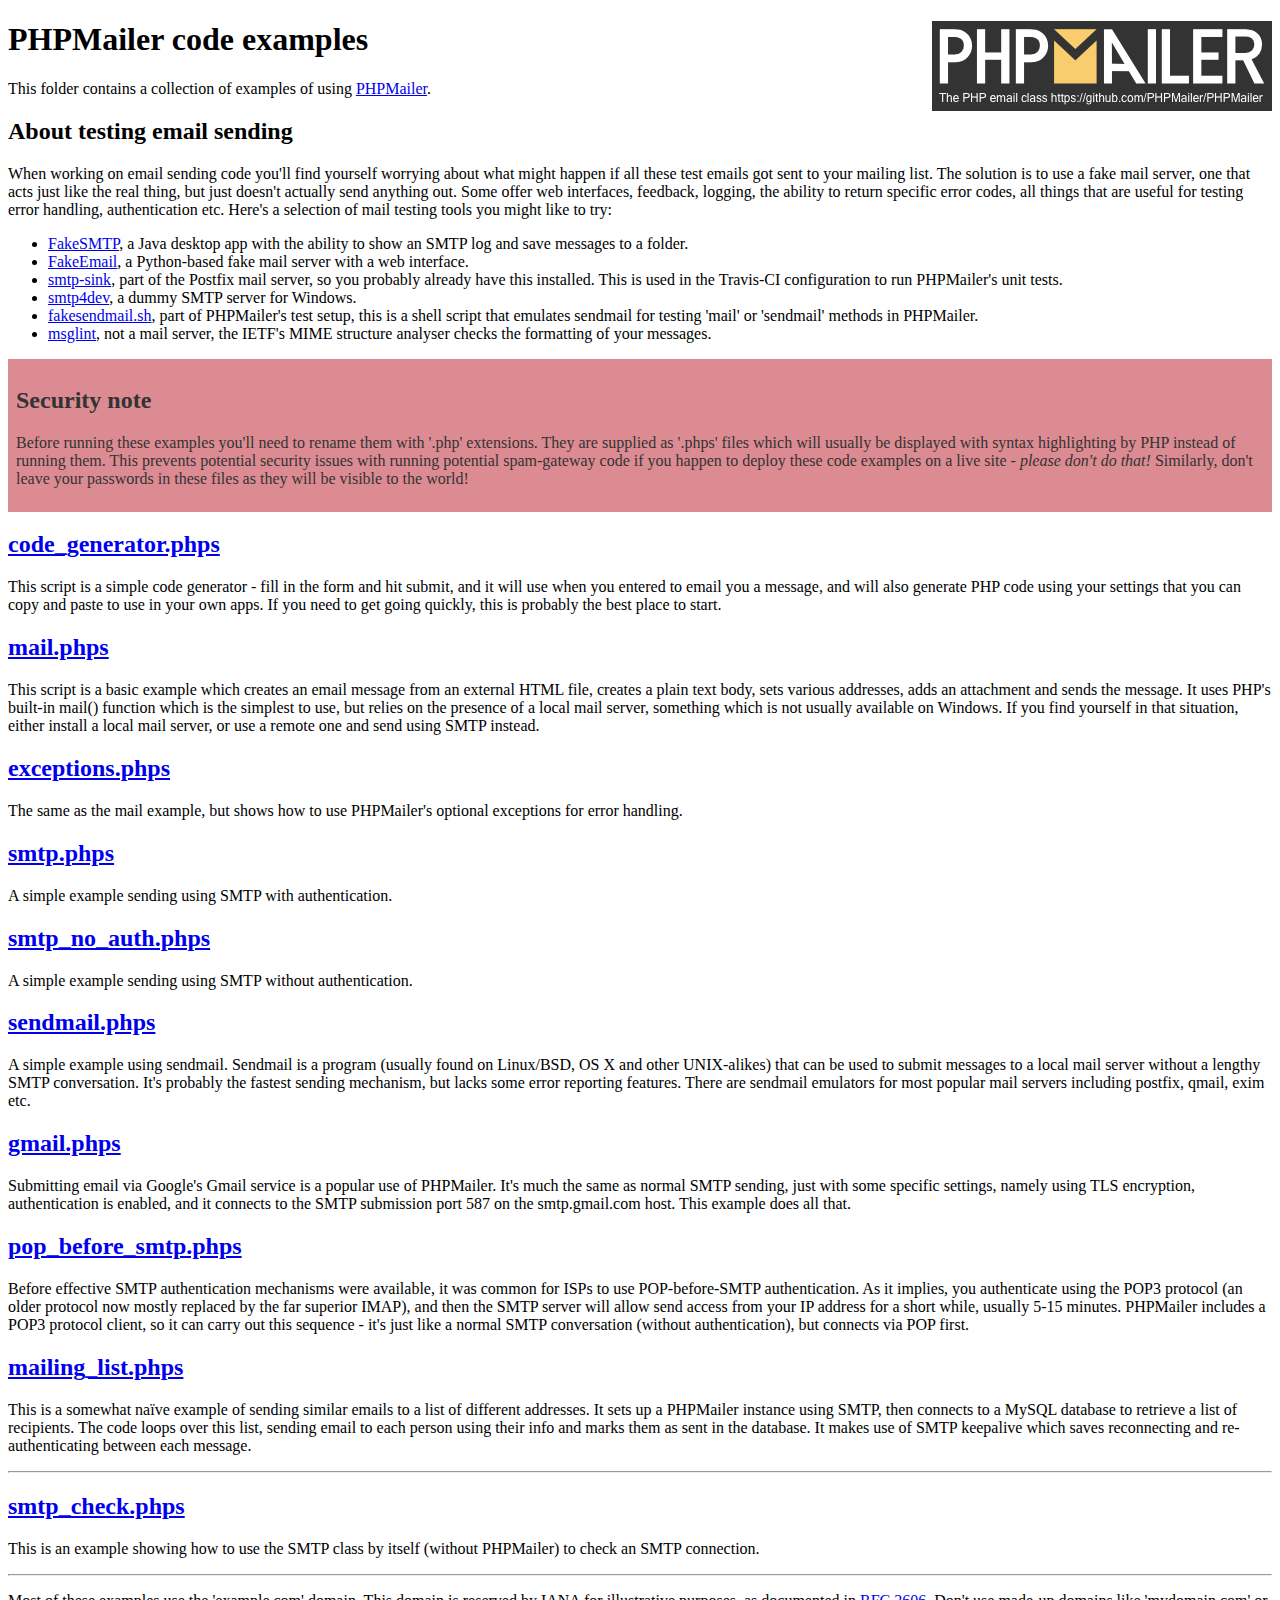
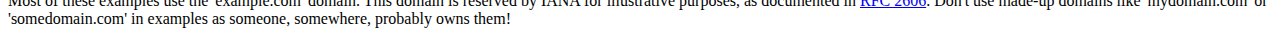
<file: phpmailer/examples/index.html>
<!DOCTYPE html>
<html>
<head>
	<meta charset="UTF-8">
	<title>PHPMailer Examples</title>
</head>
<body>
<h1>PHPMailer code examples<a href="https://github.com/PHPMailer/PHPMailer"><img src="images/phpmailer.png" style="float:right; border:0;" alt="PHPMailer logo"></a></h1>
<p>This folder contains a collection of examples of using <a href="https://github.com/PHPMailer/PHPMailer">PHPMailer</a>.</p>
<h2>About testing email sending</h2>
<p>When working on email sending code you'll find yourself worrying about what might happen if all these test emails got sent to your mailing list. The solution is to use a fake mail server, one that acts just like the real thing, but just doesn't actually send anything out. Some offer web interfaces, feedback, logging, the ability to return specific error codes, all things that are useful for testing error handling, authentication etc. Here's a selection of mail testing tools you might like to try:</p>
<ul>
  <li><a href="https://github.com/Nilhcem/FakeSMTP">FakeSMTP</a>, a Java desktop app with the ability to show an SMTP log and save messages to a folder. </li>
  <li><a href="https://github.com/isotoma/FakeEmail">FakeEmail</a>, a Python-based fake mail server with a web interface.</li>
  <li><a href="http://www.postfix.org/smtp-sink.1.html">smtp-sink</a>, part of the Postfix mail server, so you probably already have this installed. This is used in the Travis-CI configuration to run PHPMailer's unit tests.</li>
  <li><a href="http://smtp4dev.codeplex.com">smtp4dev</a>, a dummy SMTP server for Windows.</li>
  <li><a href="https://github.com/PHPMailer/PHPMailer/blob/master/test/fakesendmail.sh">fakesendmail.sh</a>, part of PHPMailer's test setup, this is a shell script that emulates sendmail for testing 'mail' or 'sendmail' methods in PHPMailer.</li>
  <li><a href="http://tools.ietf.org/tools/msglint/">msglint</a>, not a mail server, the IETF's MIME structure analyser checks the formatting of your messages.</li>
</ul>
<div style="padding: 8px; color: #333333; background-color: #dc8b92">
<h2>Security note</h2>
<p>Before running these examples you'll need to rename them with '.php' extensions. They are supplied as '.phps' files which will usually be displayed with syntax highlighting by PHP instead of running them. This prevents potential security issues with running potential spam-gateway code if you happen to deploy these code examples on a live site - <em>please don't do that!</em> Similarly, don't leave your passwords in these files as they will be visible to the world!</p>
</div>
<h2><a href="code_generator.phps">code_generator.phps</a></h2>
<p>This script is a simple code generator - fill in the form and hit submit, and it will use when you entered to email you a message, and will also generate PHP code using your settings that you can copy and paste to use in your own apps. If you need to get going quickly, this is probably the best place to start.</p>
<h2><a href="mail.phps">mail.phps</a></h2>
<p>This script is a basic example which creates an email message from an external HTML file, creates a plain text body, sets various addresses, adds an attachment and sends the message. It uses PHP's built-in mail() function which is the simplest to use, but relies on the presence of a local mail server, something which is not usually available on Windows. If you find yourself in that situation, either install a local mail server, or use a remote one and send using SMTP instead.</p>
<h2><a href="exceptions.phps">exceptions.phps</a></h2>
<p>The same as the mail example, but shows how to use PHPMailer's optional exceptions for error handling.</p>
<h2><a href="smtp.phps">smtp.phps</a></h2>
<p>A simple example sending using SMTP with authentication.</p>
<h2><a href="smtp_no_auth.phps">smtp_no_auth.phps</a></h2>
<p>A simple example sending using SMTP without authentication.</p>
<h2><a href="sendmail.phps">sendmail.phps</a></h2>
<p>A simple example using sendmail. Sendmail is a program (usually found on Linux/BSD, OS X and other UNIX-alikes) that can be used to submit messages to a local mail server without a lengthy SMTP conversation. It's probably the fastest sending mechanism, but lacks some error reporting features. There are sendmail emulators for most popular mail servers including postfix, qmail, exim etc.</p>
<h2><a href="gmail.phps">gmail.phps</a></h2>
<p>Submitting email via Google's Gmail service is a popular use of PHPMailer. It's much the same as normal SMTP sending, just with some specific settings, namely using TLS encryption, authentication is enabled, and it connects to the SMTP submission port 587 on the smtp.gmail.com host. This example does all that.</p>
<h2><a href="pop_before_smtp.phps">pop_before_smtp.phps</a></h2>
<p>Before effective SMTP authentication mechanisms were available, it was common for ISPs to use POP-before-SMTP authentication. As it implies, you authenticate using the POP3 protocol (an older protocol now mostly replaced by the far superior IMAP), and then the SMTP server will allow send access from your IP address for a short while, usually 5-15 minutes. PHPMailer includes a POP3 protocol client, so it can carry out this sequence - it's just like a normal SMTP conversation (without authentication), but connects via POP first.</p>
<h2><a href="mailing_list.phps">mailing_list.phps</a></h2>
<p>This is a somewhat naïve example of sending similar emails to a list of different addresses. It sets up a PHPMailer instance using SMTP, then connects to a MySQL database to retrieve a list of recipients. The code loops over this list, sending email to each person using their info and marks them as sent in the database. It makes use of SMTP keepalive which saves reconnecting and re-authenticating between each message.</p>
<hr>
<h2><a href="smtp_check.phps">smtp_check.phps</a></h2>
<p>This is an example showing how to use the SMTP class by itself (without PHPMailer) to check an SMTP connection.</p>
<hr>
<p>Most of these examples use the 'example.com' domain. This domain is reserved by IANA for illustrative purposes, as documented in <a href="http://tools.ietf.org/html/rfc2606">RFC 2606</a>. Don't use made-up domains like 'mydomain.com' or 'somedomain.com' in examples as someone, somewhere, probably owns them!</p>
</body>
</html>
</file>
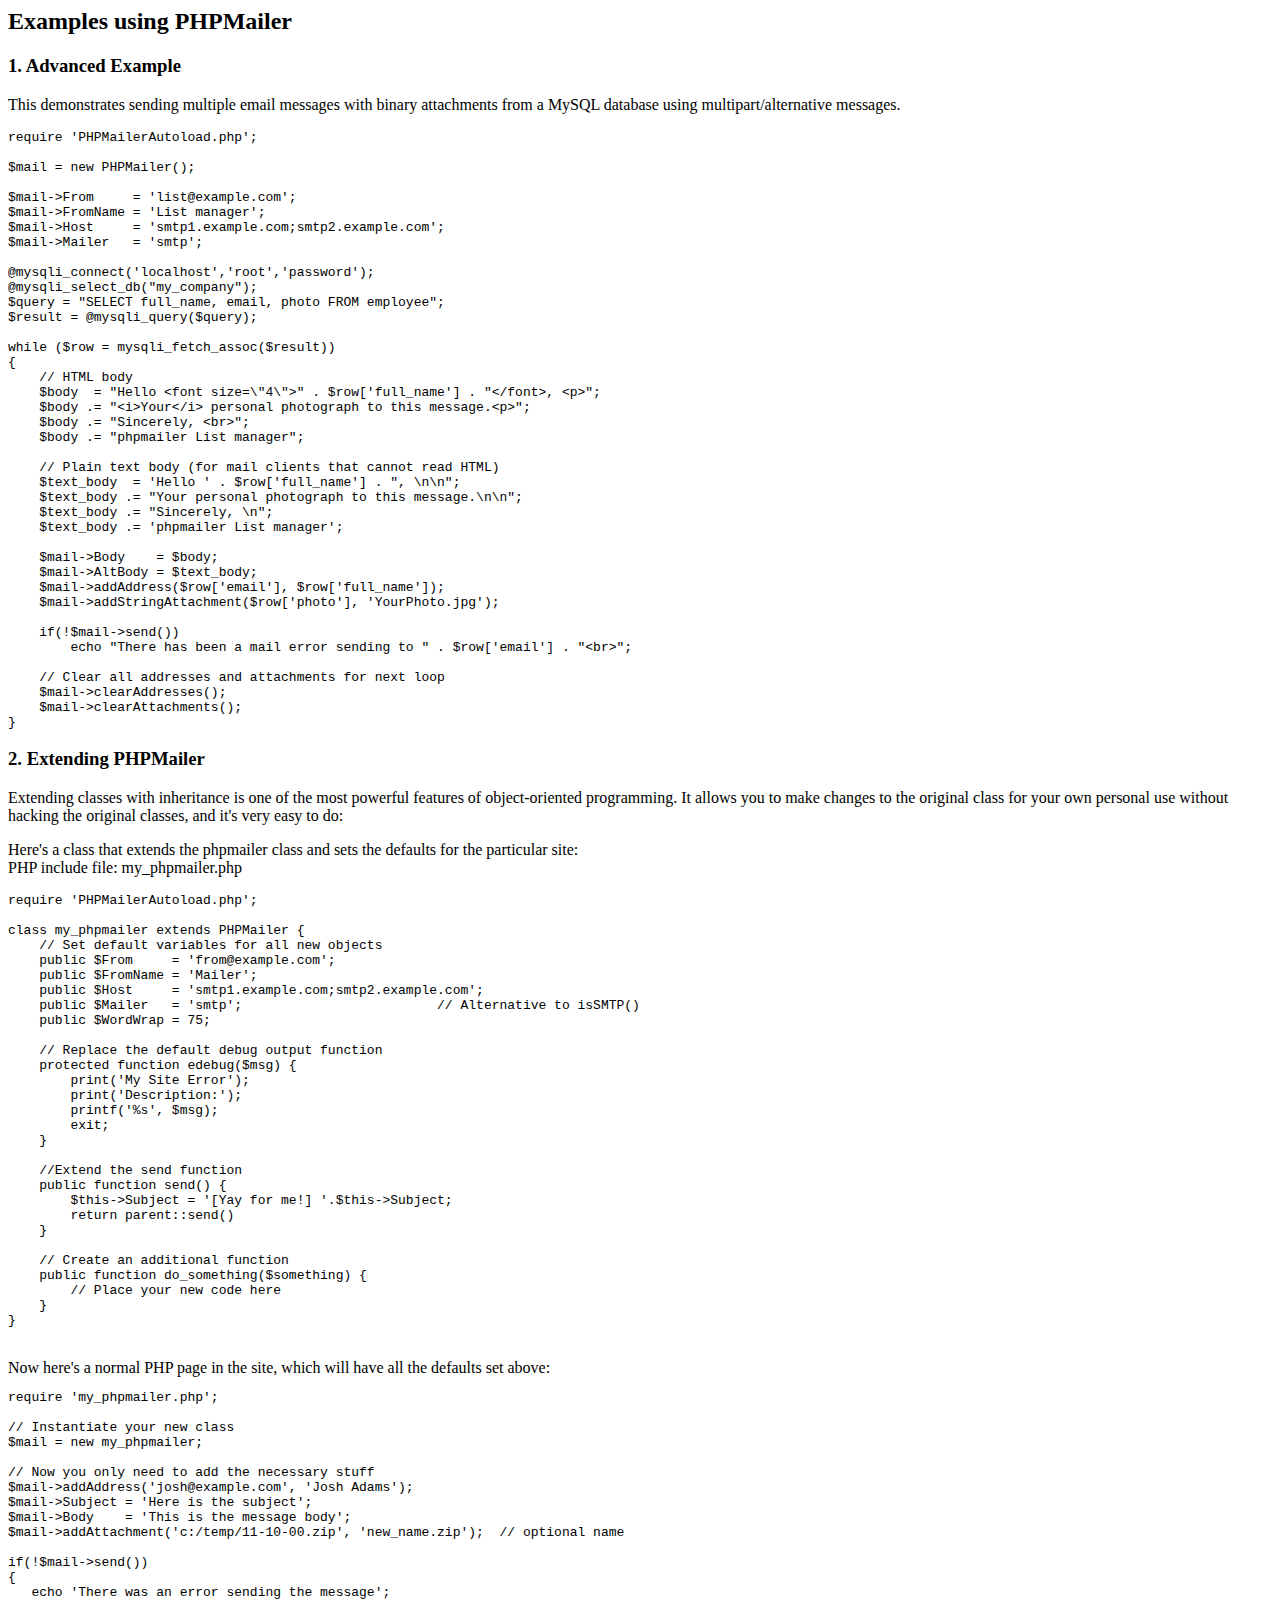
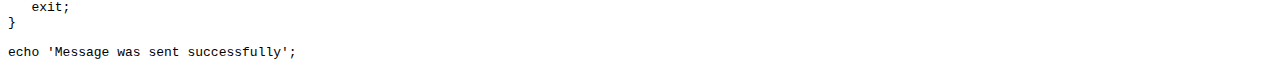
<file: phpmailer/docs/extending.html>
<html>
<head>
<title>Examples using phpmailer</title>
</head>

<body>

<h2>Examples using PHPMailer</h2>

<h3>1. Advanced Example</h3>
<p>

This demonstrates sending multiple email messages with binary attachments
from a MySQL database using multipart/alternative messages.<p>

<pre>
require 'PHPMailerAutoload.php';

$mail = new PHPMailer();

$mail->From     = 'list@example.com';
$mail->FromName = 'List manager';
$mail->Host     = 'smtp1.example.com;smtp2.example.com';
$mail->Mailer   = 'smtp';

@mysqli_connect('localhost','root','password');
@mysqli_select_db("my_company");
$query = "SELECT full_name, email, photo FROM employee";
$result = @mysqli_query($query);

while ($row = mysqli_fetch_assoc($result))
{
    // HTML body
    $body  = "Hello &lt;font size=\"4\"&gt;" . $row['full_name'] . "&lt;/font&gt;, &lt;p&gt;";
    $body .= "&lt;i&gt;Your&lt;/i&gt; personal photograph to this message.&lt;p&gt;";
    $body .= "Sincerely, &lt;br&gt;";
    $body .= "phpmailer List manager";

    // Plain text body (for mail clients that cannot read HTML)
    $text_body  = 'Hello ' . $row['full_name'] . ", \n\n";
    $text_body .= "Your personal photograph to this message.\n\n";
    $text_body .= "Sincerely, \n";
    $text_body .= 'phpmailer List manager';

    $mail->Body    = $body;
    $mail->AltBody = $text_body;
    $mail->addAddress($row['email'], $row['full_name']);
    $mail->addStringAttachment($row['photo'], 'YourPhoto.jpg');

    if(!$mail->send())
        echo "There has been a mail error sending to " . $row['email'] . "&lt;br&gt;";

    // Clear all addresses and attachments for next loop
    $mail->clearAddresses();
    $mail->clearAttachments();
}
</pre>
<p>

<h3>2. Extending PHPMailer</h3>
<p>

Extending classes with inheritance is one of the most
powerful features of object-oriented programming. It allows you to make changes to the
original class for your own personal use without hacking the original
classes, and it's very easy to do:

<p>
Here's a class that extends the phpmailer class and sets the defaults
for the particular site:<br>
PHP include file: my_phpmailer.php
<p>

<pre>
require 'PHPMailerAutoload.php';

class my_phpmailer extends PHPMailer {
    // Set default variables for all new objects
    public $From     = 'from@example.com';
    public $FromName = 'Mailer';
    public $Host     = 'smtp1.example.com;smtp2.example.com';
    public $Mailer   = 'smtp';                         // Alternative to isSMTP()
    public $WordWrap = 75;

    // Replace the default debug output function
    protected function edebug($msg) {
        print('My Site Error');
        print('Description:');
        printf('%s', $msg);
        exit;
    }

    //Extend the send function
    public function send() {
        $this->Subject = '[Yay for me!] '.$this->Subject;
        return parent::send()
    }

    // Create an additional function
    public function do_something($something) {
        // Place your new code here
    }
}
</pre>
<br>
Now here's a normal PHP page in the site, which will have all the defaults set above:<br>

<pre>
require 'my_phpmailer.php';

// Instantiate your new class
$mail = new my_phpmailer;

// Now you only need to add the necessary stuff
$mail->addAddress('josh@example.com', 'Josh Adams');
$mail->Subject = 'Here is the subject';
$mail->Body    = 'This is the message body';
$mail->addAttachment('c:/temp/11-10-00.zip', 'new_name.zip');  // optional name

if(!$mail->send())
{
   echo 'There was an error sending the message';
   exit;
}

echo 'Message was sent successfully';
</pre>
</body>
</html>
</file>
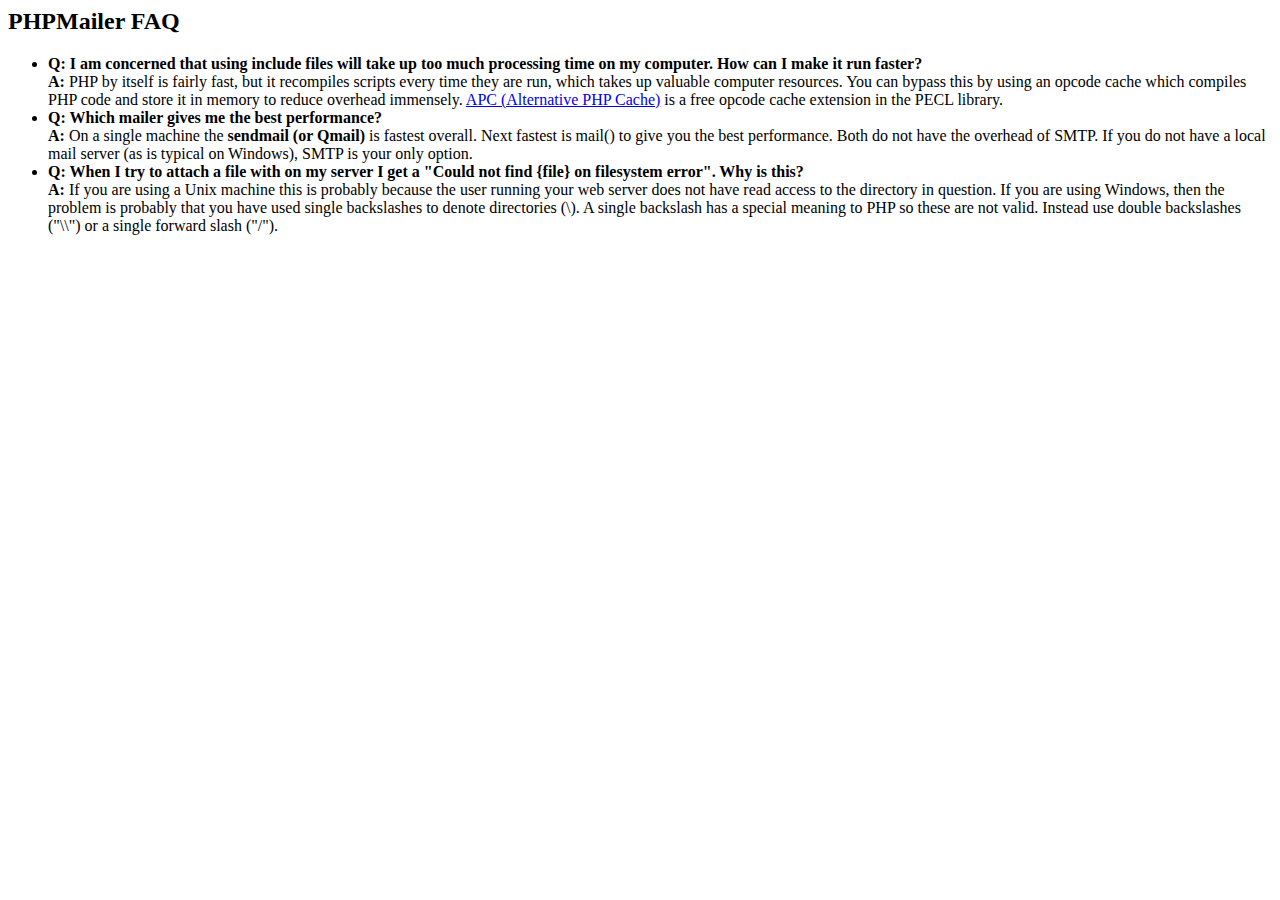
<file: phpmailer/docs/faq.html>
﻿<html>
<head>
<title>PHPMailer FAQ</title>
</head>
<body>
<h2>PHPMailer FAQ</h2>
<ul>
    <li><strong>Q: I am concerned that using include files will take up too much
    processing time on my computer. How can I make it run faster?</strong><br>
    <strong>A:</strong> PHP by itself is fairly fast, but it recompiles scripts every time they are run, which takes up valuable
    computer resources. You can bypass this by using an opcode cache which compiles
    PHP code and store it in memory to reduce overhead immensely. <a href="http://www.php.net/apc/">APC
    (Alternative PHP Cache)</a> is a free opcode cache extension in the PECL library.</li>
    <li><strong>Q: Which mailer gives me the best performance?</strong><br>
    <strong>A:</strong> On a single machine the <strong>sendmail (or Qmail)</strong> is fastest overall.
    Next fastest is mail() to give you the best performance. Both do not have the overhead of SMTP.
    If you do not have a local mail server (as is typical on Windows), SMTP is your only option.</li>
    <li><strong>Q: When I try to attach a file with on my server I get a
    "Could not find {file} on filesystem error". Why is this?</strong><br>
    <strong>A:</strong> If you are using a Unix machine this is probably because the user
    running your web server does not have read access to the directory in question. If you are using Windows,
    then the problem is probably that you have used single backslashes to denote directories (\).
    A single backslash has a special meaning to PHP so these are not
    valid. Instead use double backslashes ("\\") or a single forward
    slash ("/").</li>
</ul>
</body>
</html>
</file>
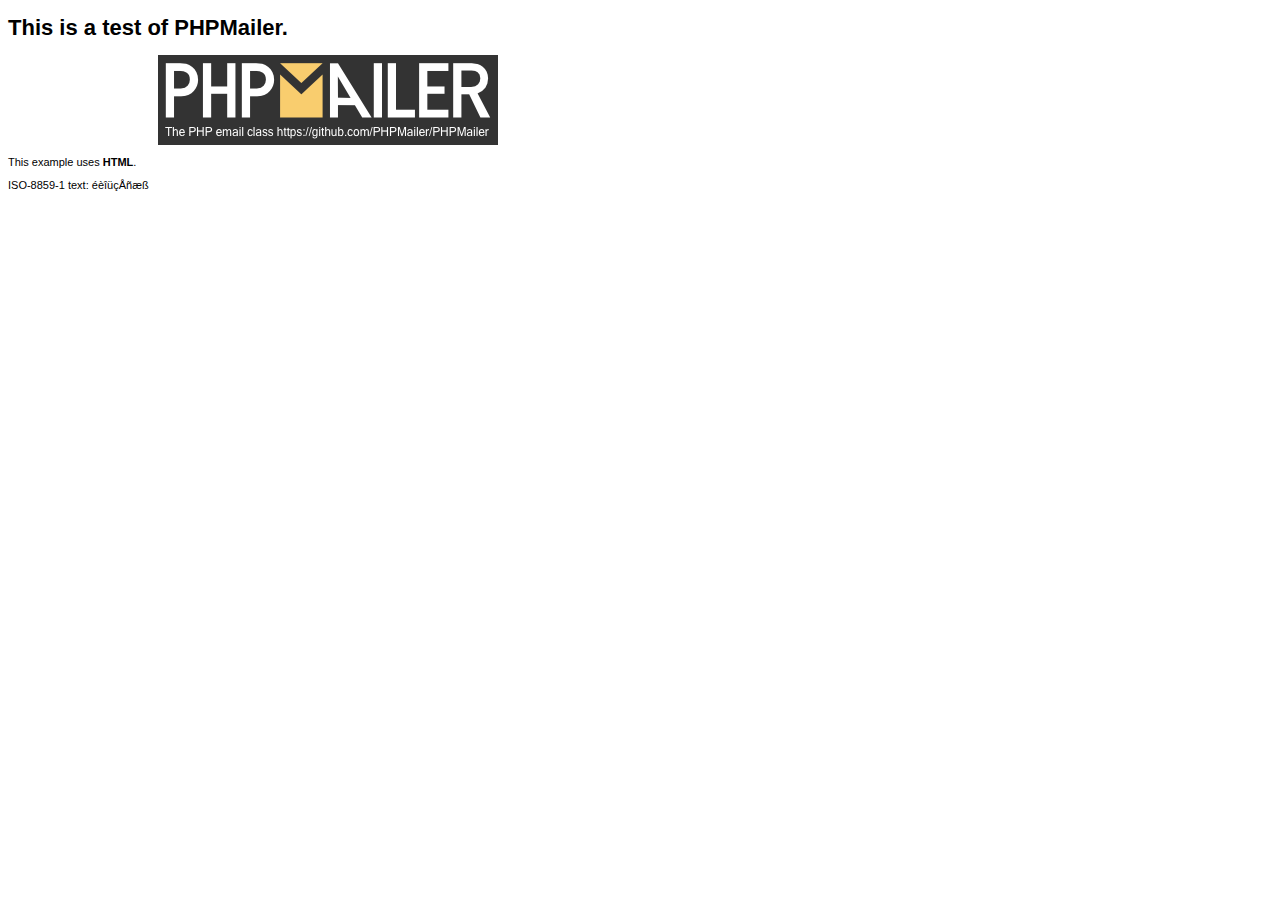
<file: phpmailer/examples/contents.html>
<!DOCTYPE HTML PUBLIC "-//W3C//DTD HTML 4.01 Transitional//EN" "http://www.w3.org/TR/html4/loose.dtd">
<html>
<head>
  <meta http-equiv="Content-Type" content="text/html; charset=iso-8859-1">
  <title>PHPMailer Test</title>
</head>
<body>
<div style="width: 640px; font-family: Arial, Helvetica, sans-serif; font-size: 11px;">
  <h1>This is a test of PHPMailer.</h1>
  <div align="center">
    <a href="https://github.com/PHPMailer/PHPMailer/"><img src="images/phpmailer.png" height="90" width="340" alt="PHPMailer rocks"></a>
  </div>
  <p>This example uses <strong>HTML</strong>.</p>
  <p>ISO-8859-1 text: ���������</p>
</div>
</body>
</html>
</file>
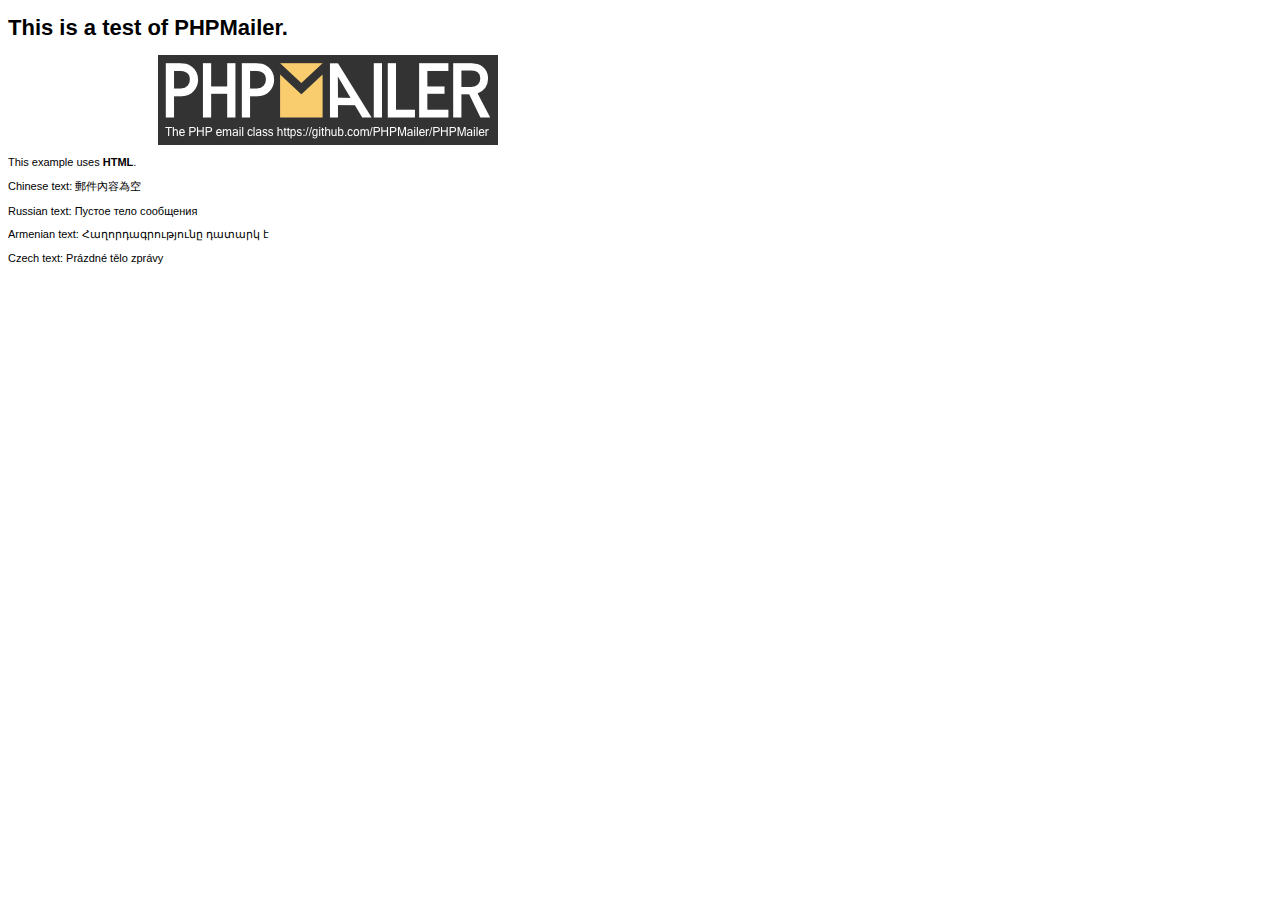
<file: phpmailer/examples/contentsutf8.html>
<!DOCTYPE HTML PUBLIC "-//W3C//DTD HTML 4.01 Transitional//EN" "http://www.w3.org/TR/html4/loose.dtd">
<html>
<head>
  <meta http-equiv="Content-Type" content="text/html; charset=utf-8">
  <title>PHPMailer Test</title>
</head>
<body>
<div style="width: 640px; font-family: Arial, Helvetica, sans-serif; font-size: 11px;">
  <h1>This is a test of PHPMailer.</h1>
  <div align="center">
    <a href="https://github.com/PHPMailer/PHPMailer/"><img src="images/phpmailer.png" height="90" width="340" alt="PHPMailer rocks"></a>
  </div>
  <p>This example uses <strong>HTML</strong>.</p>
  <p>Chinese text: 郵件內容為空</p>
  <p>Russian text: Пустое тело сообщения</p>
  <p>Armenian text: Հաղորդագրությունը դատարկ է</p>
  <p>Czech text: Prázdné tělo zprávy</p>
</div>
</body>
</html>
</file>
